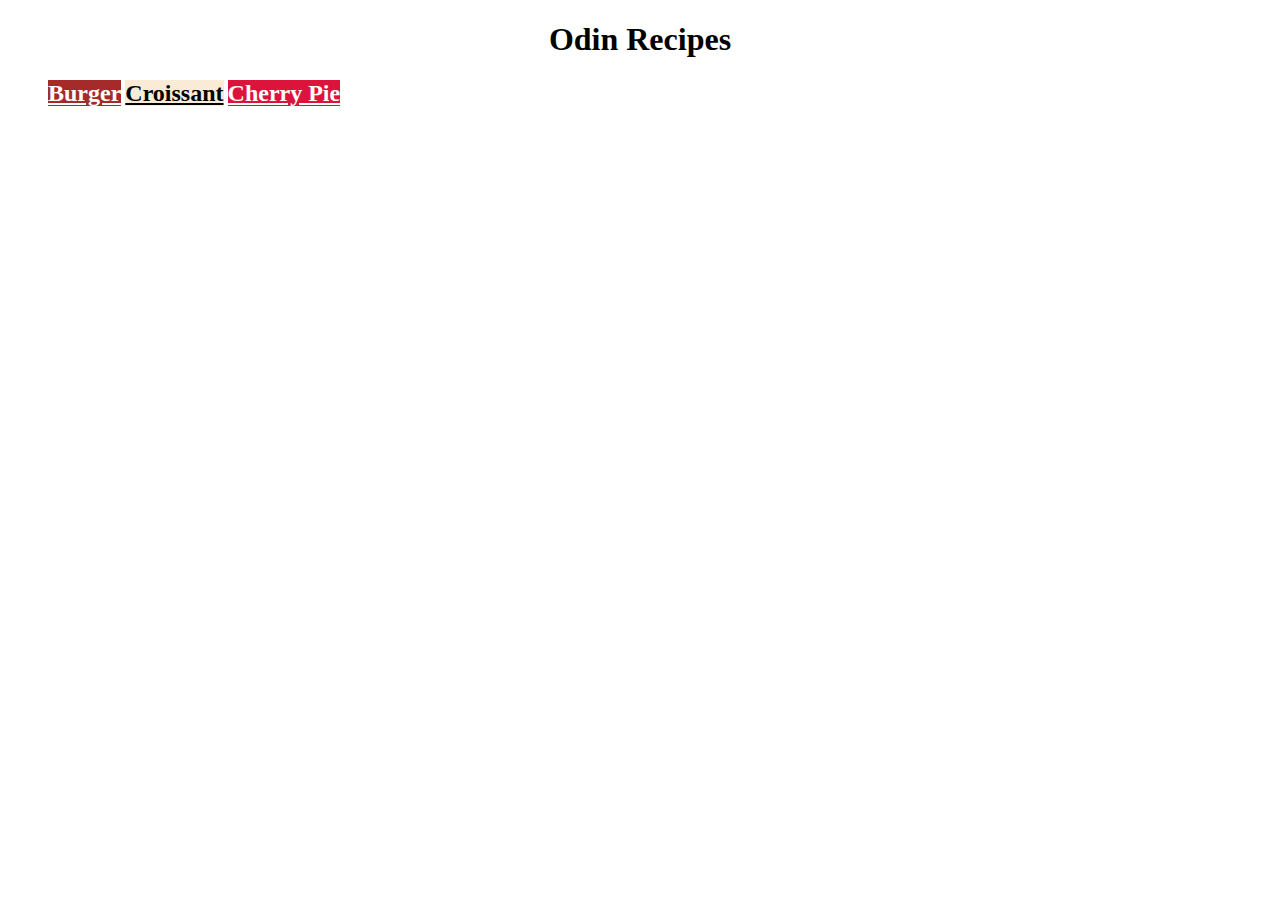
<file: index.html>
<!DOCTYPE html>
<html lang="en">
<head>
    <meta charset="utf-8">
    <title>first project</title>
    <link rel="stylesheet" href="style.css">
</head>

<body>
    <h1 style="text-align: center;">Odin Recipes</h1>
    <ul>
    <a class="burger" href="../odin-recipes/recipes/burger/burger.html" rel="noopener norefferer">Burger</a> <!--burger-->
    <a class="croissant" href="../odin-recipes/recipes/croissant/croissant.html">Croissant</a>
    <a class="cherrypie" href="../odin-recipes/recipes/cherrypie/cherrypie.html">Cherry Pie</a>
    </ul>
</body>
</html>
</file>
<file: style.css>
a {
    color: white;
    font-size: 24px;
    font-weight: 700; /*or bold*/
}

.burger {
    background-color: brown;
}

.croissant {
    color: black;
    background-color:antiquewhite
}

.cherrypie {
    background-color: crimson;
}
</file>
